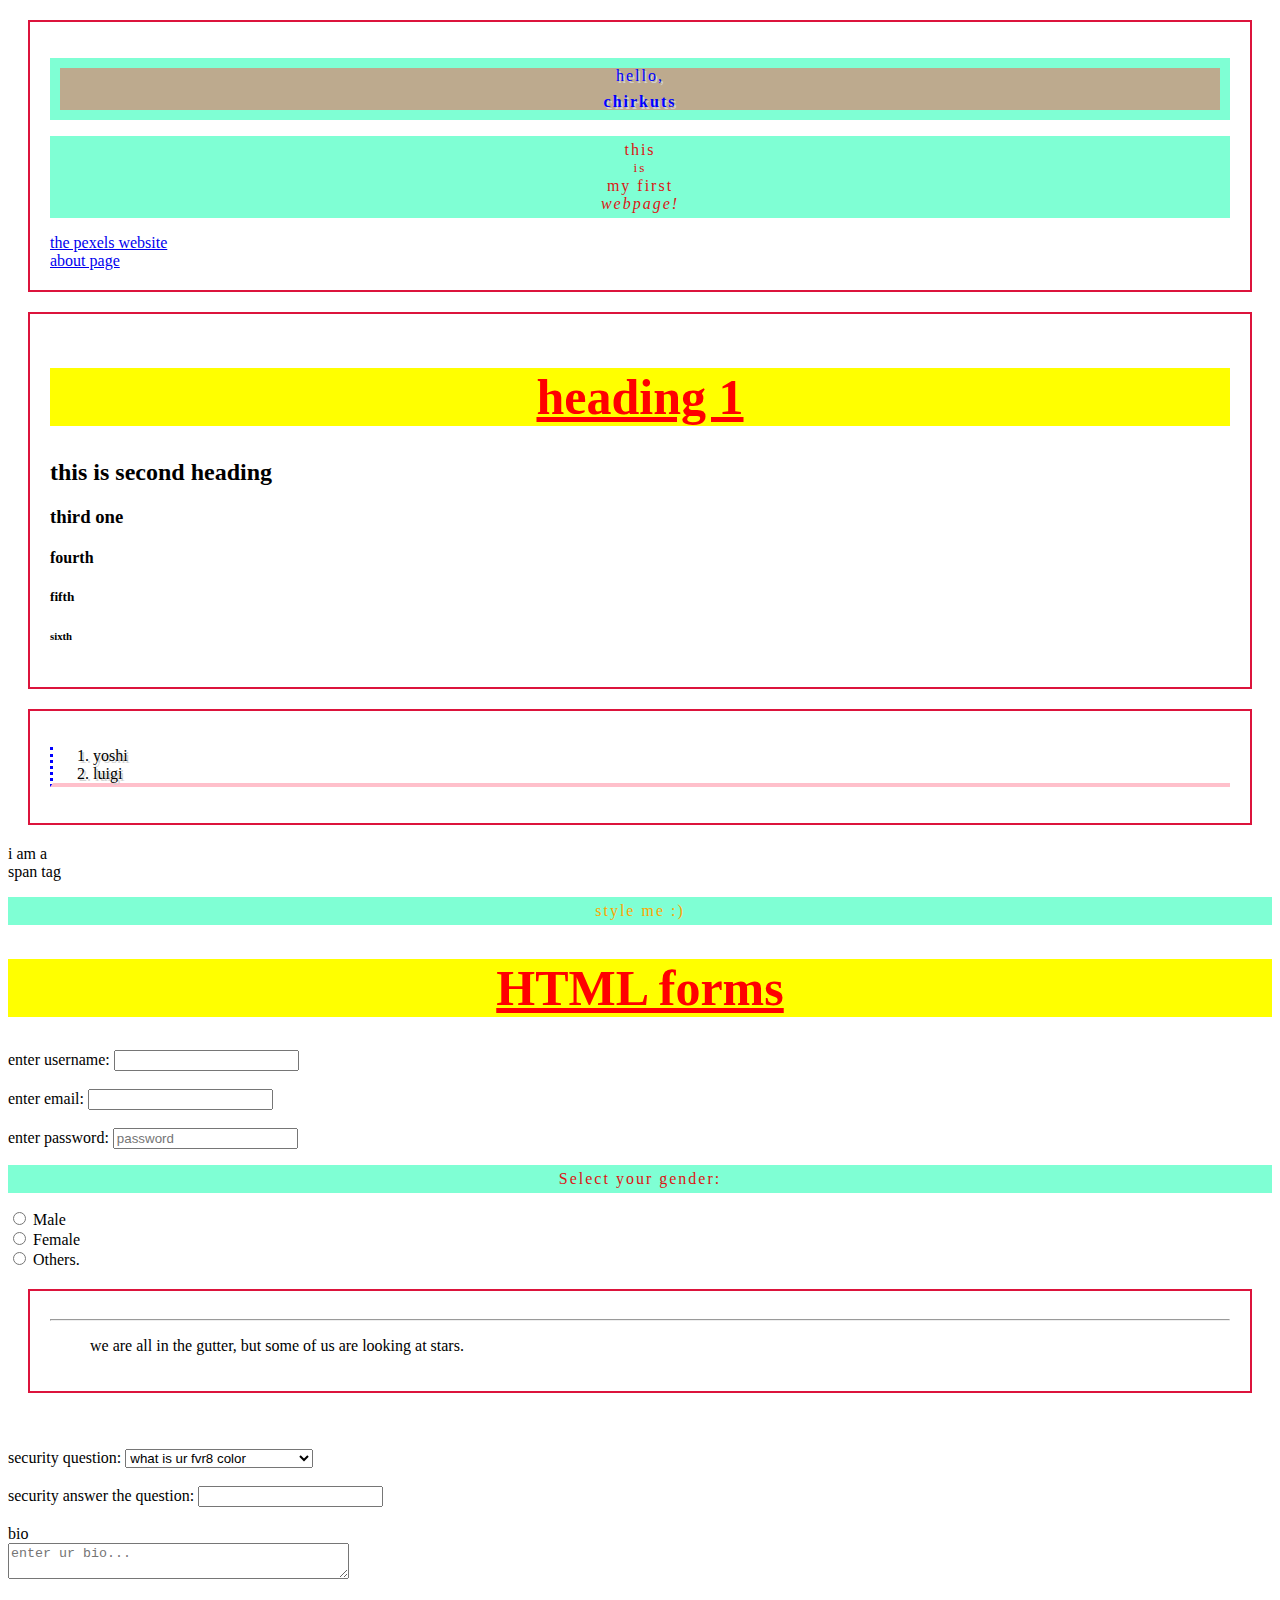
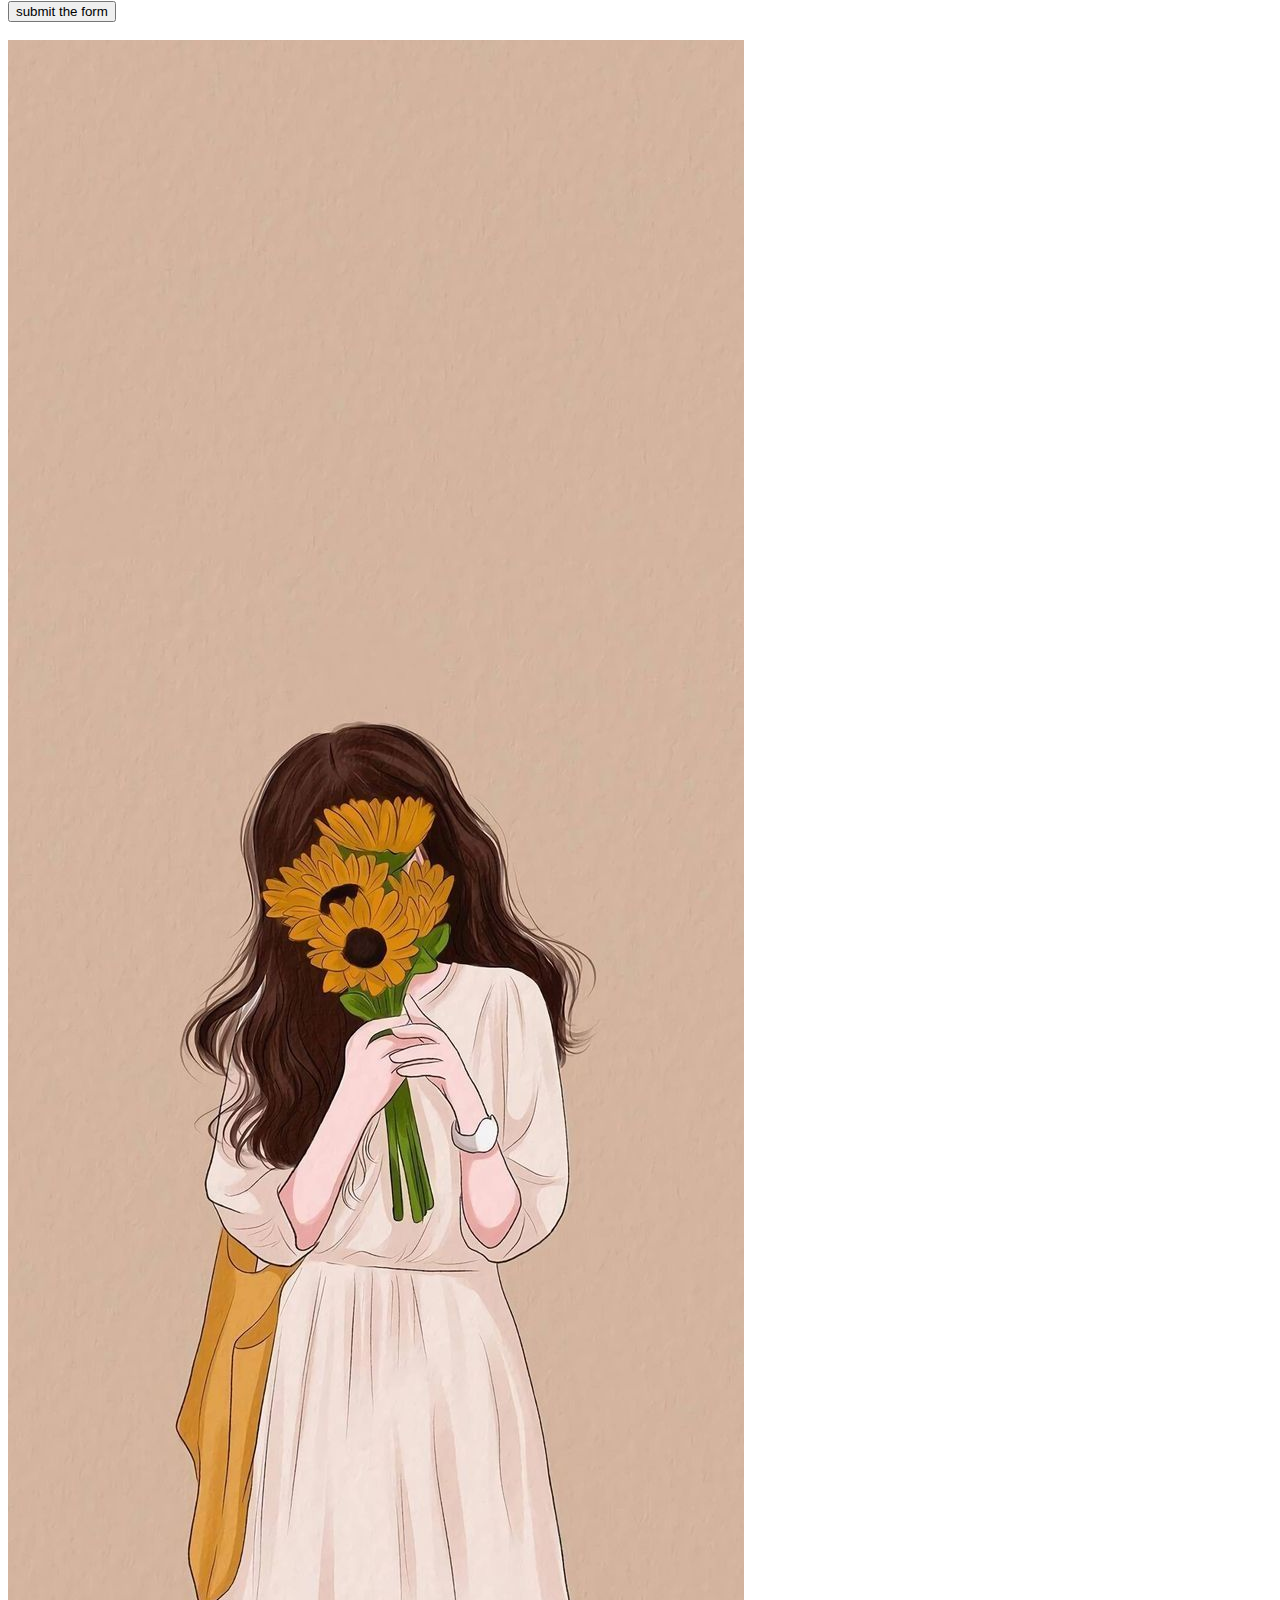
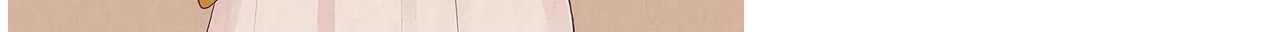
<file: index.html>
<!DOCTYPE html>
 <html>
<head>
    <link rel="stylesheet" href="style.css">
     <title>LEARNING HTML</title>
</head>
<body>
      <div>
 <p class="ai">hello, <strong>chirkuts</strong></p>
<p class="aipi">this<small> is</small> my first <em>webpage!</em></p>
<a href="https://www.pexels.com">the pexels website</a><br>
<a href="about.html">about page</a>
   </div>

<div>
  <h1>heading 1</h1>
  <h2>this is second heading</h2>
  <h3>third one</h3>
  <h4>fourth</h4>
  <h5>fifth</h5>
  <h6>sixth</h6>
 </div>
<div>
  <ul>
     <li>yoshi</li>
     <li>luigi</li>
  </ul>
</div>
<!--span tag below-->
  <span>i am a <br> span tag</span>
  <p style="color: orange;">style me :)</p><h1>HTML forms</h1>
  <form>
    <label for="username">enter username:</label>
    <input type="text" id="username" name="username">
    <br><br>

  <label for="email">enter email:</label>
    <input type="email" id="email"name="email"required  autocomplete="current-email">
    <br><br>
    <label for="password">enter password:</label>
    <input type="password" id="password"name="password"placeholder="password"required>

    <p>Select your gender:</p>

    <input type="radio"name="gender"value="Male" id="option 1">
    <label for="option 1">Male</label>
    <br>
    <input type="radio"name="gender"value="Female" id="option 2">
    <label for="option 2">Female</label>
    <br>
    <input type="radio"name="gender"value="Others." id="option 3">
    <label for="option 3">Others.</label>
    
  </form>
<div>
<hr>


<blockquote cite="http://www.oscarwildesite.com">
  
  we are all in the gutter, but some of us are looking at stars.
</blockquote>
</div>
<br><br>

<label for="question">security question:</label>
<select name="question" id="question">
    <option value="q1">what is ur fvr8 color</option>
    <option value="q2">what r ur future goals</option>
    <option value="q3">what is ur fvr8 horrror movie</option>
</select>
<br><br>
<label for="answer">security answer the question:</label>
<input type="text" id="answer" name="answer">

<br><br>
<label for="bio">bio</label>
<br>
<textarea name="bio" id="bio" cols="40" row="10" placeholder="enter ur bio..."></textarea>
<br><br>
<input type="submit" value="submit the form">
<br><br>

<img src="img/Drawing Tut.jpg" alt="picture of a girl">
</body>
</html>
</file>
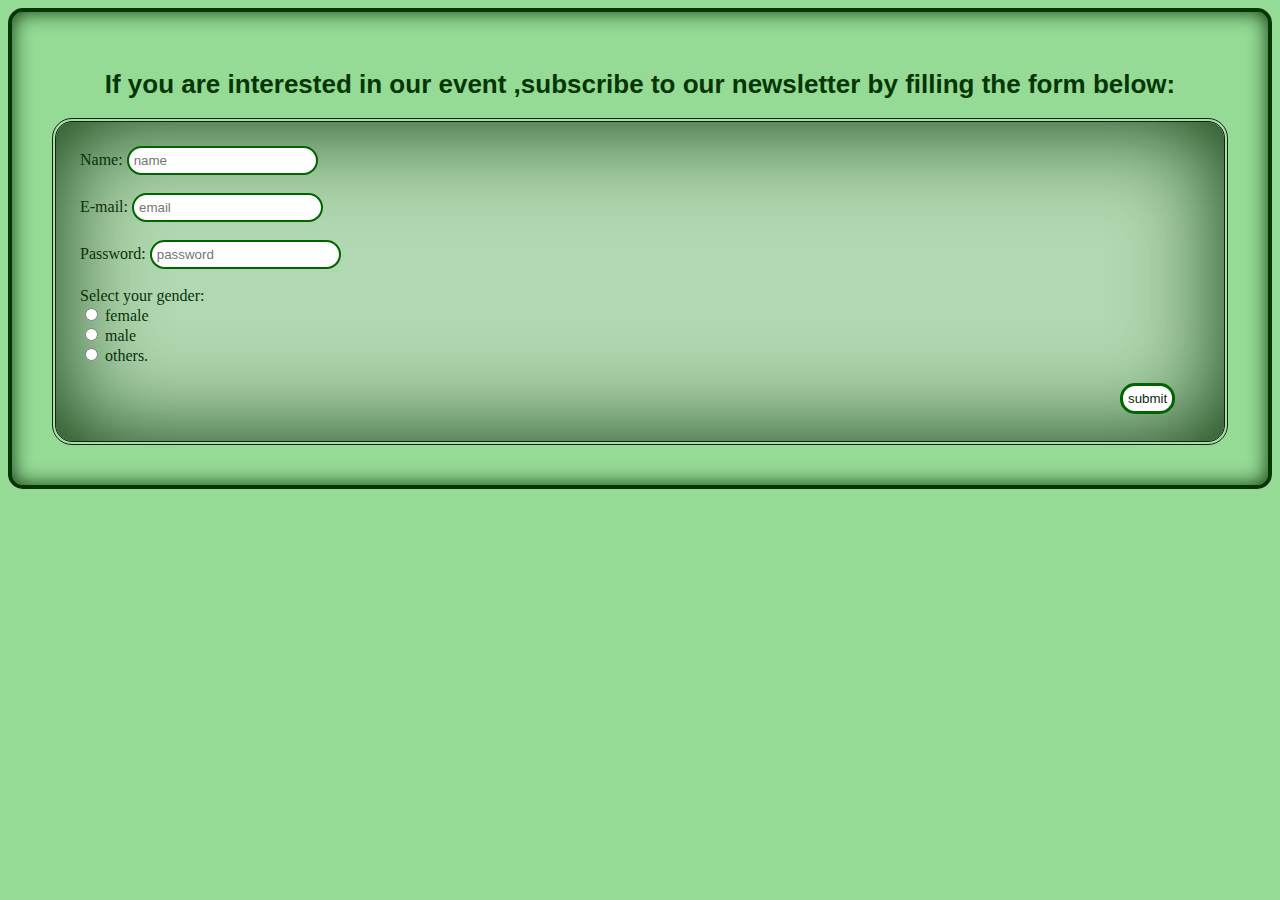
<file: form.html>
<!DOCTYPe html>
 <html>
<head>
        <link rel="stylesheet" href="form.css">
        <title>CONTACT US</title>
        <body class="body">
            <h1>If you are interested in our event ,subscribe to our newsletter by filling the form below:</h1>
            <form class="form">
                <label for:name>Name:</label>
                <input type="text" id="name" name="name"placeholder=name>
               <br><br>
              <label for="email">E-mail:</label>
                <input class="input(email)" type="email"id=email name="email" placeholder="email">
                 <br><br>
             <label for="password">Password:</label>
             <input type="password" id="password" name="password" placeholder="password" autocomplete="current-password">
             <br><br>
             <div class="pr">
             <label for="radio">Select your gender:</label>
             <br>
             <input type="radio"id="option1" name="gender" value="female">
             <label for="option1">female</label><br>
             <input type="radio"id="option2" name="gender" value="male">
            <label for="option2">male</label><br>
             <input type="radio"id= "option3" name="gender" value="others.">
             <label for="option3">others.</label><br><br>
            <button class="button">submit</button>
           <script src="test.js"></script>

        </div>
        </form>
        </body>
</head>
</file>
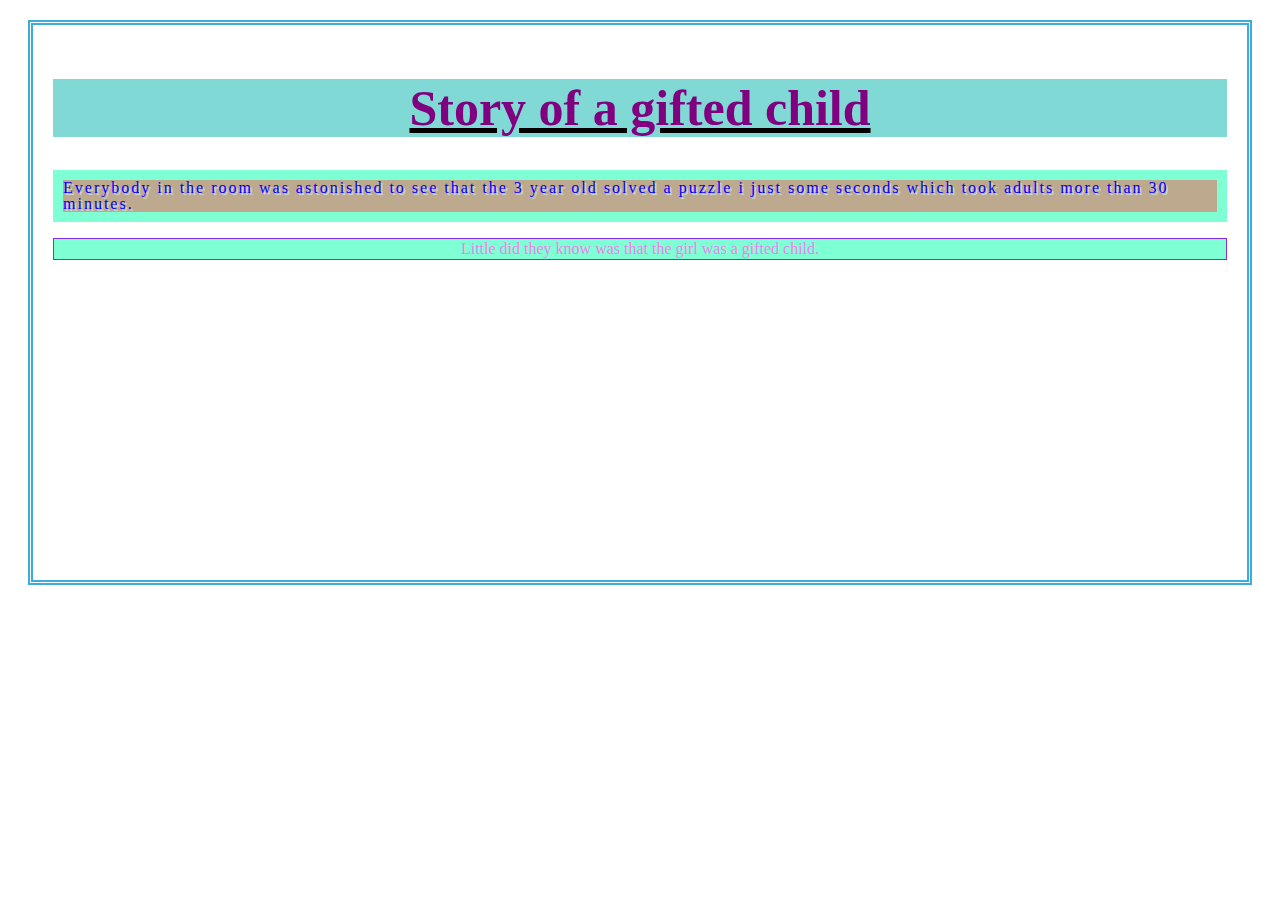
<file: web.html>
<!DOCTYPE html>
<html>
  <head>
    <link rel="stylesheet" href="style.css" />
    <title>CSS LEARNING</title>
  </head>
  <body>
    <div class="ai">
      <h1 class="r3">Story of a gifted child</h1>
      <p class="ai">
        Everybody in the room was astonished to see that the 3 year old solved a
        puzzle i just some seconds which took adults more than 30 minutes.
      </p>
      <p class="aifeedback">
        Little did they know was that the girl was a gifted child.
      </p>
    </div>
  </body>
</html>
</file>
<file: style.css>
h1{
  color:#ff0000;
  background-color:yellow;
  font-size:50px;
  text-decoration:underline;
  font-family:'Franklin Gothic Medium';
  text-align:center;

 }

 p{
    color:rgb(221, 20, 20);
    text-align:right;
    line-height:8px;
    letter-spacing:2px;
     column-count:2px;
     column-gap:30px;
     display:flex;
     gap:10px;
     flex-direction: column;
     align-items: center;
     background-color: aquamarine;
     flex:1 1 120px;
     border:10px solid aquamarine;
     box-sizing: border-box ;
 }
 ul{
   /* border-width:4px;
    border-style:solid;
    border-color:blue;
    border:4px solid pink;*/
    border-bottom:4px solid pink;
    border-left:dotted blue;
 }
 p{
    
    text-align:left;
 }
 li{
    list-style-type:numbers;
    text-shadow:2px 2px lightgray;
 }
 span{
    
 }
 div{
   /* display: inline;*/
   border:2px solid crimson;
   margin:20px;
   padding:20px;

 }
 div.ai{
    border: 5px double rgb(58, 173, 219);
 }

 p.ai{

    color:blue;
    text-shadow: 2px 2px lightgray;
    letter-spacing:2;
    line-height:1;
    text-align: left;
    background-color: rgb(189, 170, 142);
    
 }
 .r3{
    color:purple;
    text-decoration: underline black;
    font-family: Georgia, 'Times New Roman', Times, serif;
    background-color:rgb(129, 217, 213);
 }
 
 p.aifeedback{
    color:violet;
    border:1px solid blueviolet ;
    padding:6px;
    margin-bottom:300px;
    letter-spacing:normal;
 }
</file>
<file: form.css>
h1{
 color:  rgb(6, 54, 6);
 text-align: center;
 font-size: 26px;
 font-family:Verdana, Geneva, Tahoma, sans-serif;
 

}
 form{
    
    color:rgb(13, 49, 13);
    text-align: left;
    padding: 24px;
    border: 4px double rgb(7, 43, 7);
    gap:10;
    box-shadow: 0 0  100px inset rgba(8, 54, 8);
    border-radius:20px;
    margin-bottom:0px;
    background-color:rgb(177, 217, 177);
}
.form input,
.form textarea{
    color:rgb(7, 72, 7);
    background-color:white;
    border: 2px solid darkgreen;
    border-radius: 15px;
    padding:5px;
    
}
 
.body{
    background-color: rgb(149, 218, 149);
    margin-bottom:4px;
    border-radius: 15px;
    border:4px solid rgb(6, 54, 6);
    padding:40px;
    box-shadow: 0 0 20px inset rgb(12, 56, 12);
    
}

button{
    color:rgb(11, 45, 11);
    background-color:white;
    border: 3px solid darkgreen;
    margin-left: 1040px;
    padding:5px;
    word-spacing: 1px;
    border-radius: 15px;
    margin-bottom:3px;
}
.pr{
   accent-color:darkgreen;
    

}
</file>
